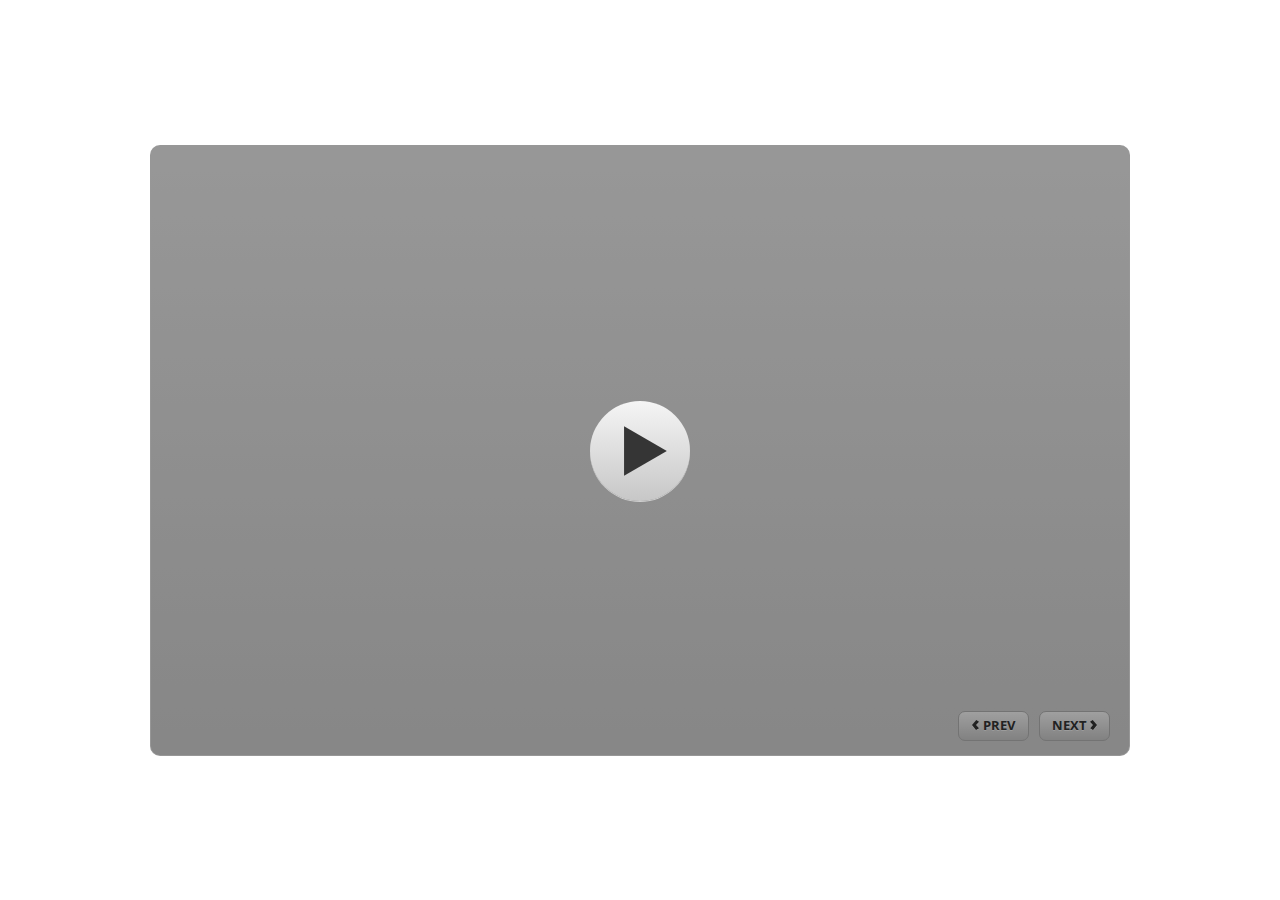
<file: index.html>
<!doctype html>
<html lang="en-US">
<head>
  <meta charset="utf-8">
  <!-- Created using Storyline 3 - http://www.articulate.com  -->
  <!-- version: 3.17.27621.0 -->
  <title>PERJALANAN NILMUK</title>
  <meta http-equiv="x-ua-compatible" content="IE=edge"/>
  <meta name="viewport" content="width=device-width,initial-scale=1,user-scalable=no,shrink-to-fit=no,minimal-ui"/>
  <meta name="apple-mobile-web-app-capable" content="yes"/>
  <link rel="icon" href="favicon.ico" type="image/x-icon">
  <style>
    html, body { height: 100%; padding: 0; margin: 0 }
    #app { height: 100%; width: 100%; }
  </style>
  
  <script>window.THREE = { };</script>
</head>
<body style="background: #FFFFFF" class="cs-HTML theme-classic">
  <!-- 360 -->
  <audio src="" id="bgSong" preload="auto" autoplay loop></audio>
  <script>!function(e){var i=/iPhone/i,o=/iPod/i,n=/iPad/i,t=/(?=.*\bAndroid\b)(?=.*\bMobile\b)/i,d=/Android/i,s=/(?=.*\bAndroid\b)(?=.*\bSD4930UR\b)/i,b=/(?=.*\bAndroid\b)(?=.*\b(?:KFOT|KFTT|KFJWI|KFJWA|KFSOWI|KFTHWI|KFTHWA|KFAPWI|KFAPWA|KFARWI|KFASWI|KFSAWI|KFSAWA)\b)/i,r=/IEMobile/i,h=/(?=.*\bWindows\b)(?=.*\bARM\b)/i,a=/BlackBerry/i,l=/BB10/i,p=/Opera Mini/i,f=/(CriOS|Chrome)(?=.*\bMobile\b)/i,u=/(?=.*\bFirefox\b)(?=.*\bMobile\b)/i,c=new RegExp("(?:Nexus 7|BNTV250|Kindle Fire|Silk|GT-P1000)","i"),w=function(e,i){return e.test(i)},A=function(e){var A=e||navigator.userAgent,v=A.split("[FBAN");if(void 0!==v[1]&&(A=v[0]),this.apple={phone:w(i,A),ipod:w(o,A),tablet:!w(i,A)&&w(n,A),device:w(i,A)||w(o,A)||w(n,A)},this.amazon={phone:w(s,A),tablet:!w(s,A)&&w(b,A),device:w(s,A)||w(b,A)},this.android={phone:w(s,A)||w(t,A),tablet:!w(s,A)&&!w(t,A)&&(w(b,A)||w(d,A)),device:w(s,A)||w(b,A)||w(t,A)||w(d,A)},this.windows={phone:w(r,A),tablet:w(h,A),device:w(r,A)||w(h,A)},this.other={blackberry:w(a,A),blackberry10:w(l,A),opera:w(p,A),firefox:w(u,A),chrome:w(f,A),device:w(a,A)||w(l,A)||w(p,A)||w(u,A)||w(f,A)},this.seven_inch=w(c,A),this.any=this.apple.device||this.android.device||this.windows.device||this.other.device||this.seven_inch,this.phone=this.apple.phone||this.android.phone||this.windows.phone,this.tablet=this.apple.tablet||this.android.tablet||this.windows.tablet,"undefined"==typeof window)return this},v=function(){var e=new A;return e.Class=A,e};"undefined"!=typeof module&&module.exports&&"undefined"==typeof window?module.exports=A:"undefined"!=typeof module&&module.exports&&"undefined"!=typeof window?module.exports=v():"function"==typeof define&&define.amd?define("isMobile",[],e.isMobile=v()):e.isMobile=v()}(this);
    window.isMobile.apple.tablet = window.isMobile.apple.tablet ||
      (navigator.platform === 'MacIntel' && navigator.maxTouchPoints > 1);
    window.isMobile.apple.device = window.isMobile.apple.device || window.isMobile.apple.tablet;
    window.isMobile.tablet = window.isMobile.tablet || window.isMobile.apple.tablet;
    window.isMobile.any = window.isMobile.any || window.isMobile.apple.tablet;
  </script>

  <div id="focus-sink" tabindex="-1"></div>

  <div id="preso"></div>
  <script>
    window.DS = {};
    window.globals = {
      DATA_PATH_BASE: '',
      HAS_FRAME: true,
      HAS_SLIDE: true,

      lmsPresent: false,
      tinCanPresent: false,
      cmi5Present: false,
      aoSupport: false,
      scale: 'noscale',
      captureRc: false,
      browserSize: 'optimal',
      bgColor: '#FFFFFF',
      features: '',
      themeName: 'classic',
      preloaderColor: '#FFFFFF',
      suppressAnalytics: true,
      productChannel: 'enterprise',
      publishSource: 'storyline',
      aid: '',
      cid: 'f6bebac5-1905-44ae-95f8-9615f253493c',
      playerVersion: '3.17.27621.0',
      maxIosVideoElements: 10,

      
      parseParams: function(qs) {
        if (window.globals.parsedParams != null) {
          return window.globals.parsedParams;
        }
        qs = (qs || window.location.search.substr(1)).split('+').join(' ');
        var params = {},
            tokens,
            re = /[?&]?([^=]+)=([^&]*)/g;

        while (tokens = re.exec(qs)) {
          params[decodeURIComponent(tokens[1]).trim()] =
            decodeURIComponent(tokens[2]).trim();
        }
        window.globals.parsedParams = params;
        return params;
      }

    };

    (function() {

      var classTypes = [ 'desktop', 'mobile', 'phone', 'tablet' ];

      var addDeviceClasses = function(prefix, testObj) {
        var curr, i;
        for (i = 0; i < classTypes.length; i++) {
          curr = classTypes[i];
          if (testObj[curr]) {
            document.body.classList.add(prefix + curr);
          }
        }
      };

      var params = window.globals.parseParams(),
          isDevicePreview = params.devicepreview === '1',
          isPhoneOverride = params.deviceType === 'phone' || (isDevicePreview && params.phone == '1'),
          isTabletOverride = (params.deviceType === 'tablet' || isDevicePreview) && !isPhoneOverride,
          isMobileOverride = isPhoneOverride || isTabletOverride;

      var deviceView = {
        desktop: !window.isMobile.any && !isMobileOverride,
        mobile: window.isMobile.any || isMobileOverride,
        phone: isPhoneOverride || (window.isMobile.phone && !isTabletOverride),
        tablet: isTabletOverride || window.isMobile.tablet
      };

      window.globals.deviceView = deviceView;
      window.isMobile.desktop = !window.isMobile.any;
      window.isMobile.mobile = window.isMobile.any;

      addDeviceClasses('view-', deviceView);

    })();
  </script>
  
  <script src='story_content/user.js' type=text/javascript></script>
  <div class="slide-loader"></div>

  <script>
    if (window.globals.deviceView.isMobile) { var doc = document, loader = doc.body.querySelector('.slide-loader'); [ 1, 2, 3 ].forEach(function(n) { var d = doc.createElement('div'); d.style.backgroundColor = window.globals.preloaderColor; d.classList.add('mobile-loader-dot'); d.classList.add('dot' + n); loader.appendChild(d); }); }
  </script>

  <div class="mobile-load-title-overlay" style="display: none">
    <div class="mobile-load-title">PERJALANAN NILMUK</div>
  </div>

  <div class="mobile-chrome-warning"></div>

  <script>
    
    if (window.autoSpider && window.vInterfaceObject) {
      document.querySelector('.mobile-load-title-overlay').style.display = 'none';
    }
  </script>

  

  <link rel="stylesheet" href="html5/data/css/output.min.css" data-noprefix/>
</body>
<script src="html5/lib/scripts/bootstrapper.min.js"></script>
</html>
</file>
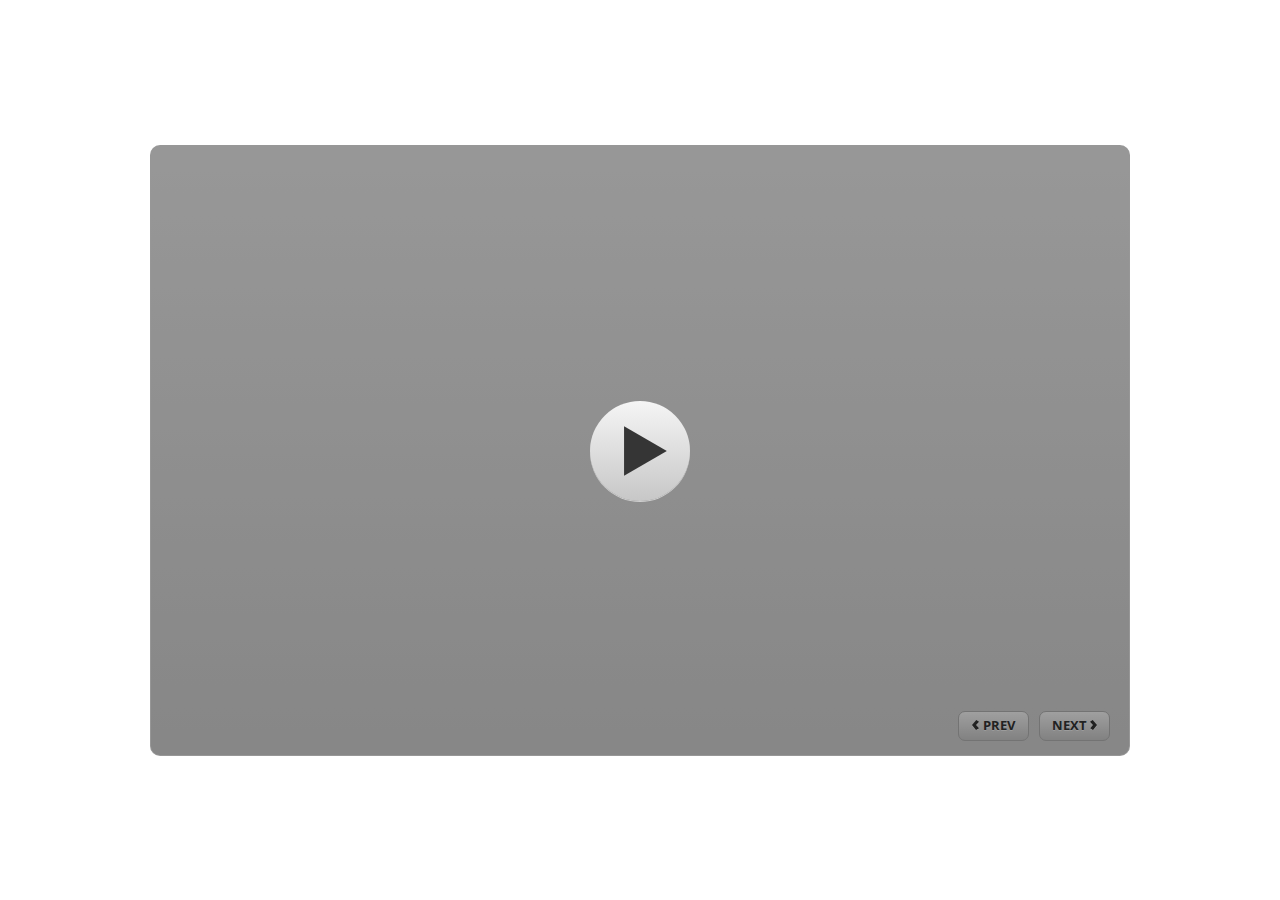
<file: story.html>
<!doctype html>
<html lang="en-US">
<head>
  <meta charset="utf-8">
  <!-- Created using Storyline 3 - http://www.articulate.com  -->
  <!-- version: 3.17.27621.0 -->
  <title>PERJALANAN NILMUK</title>
  <meta http-equiv="x-ua-compatible" content="IE=edge"/>
  <meta name="viewport" content="width=device-width,initial-scale=1,user-scalable=no,shrink-to-fit=no,minimal-ui"/>
  <meta name="apple-mobile-web-app-capable" content="yes"/>
  <style>
    html, body { height: 100%; padding: 0; margin: 0 }
    #app { height: 100%; width: 100%; }
  </style>
  
  <script>window.THREE = { };</script>
</head>
<body style="background: #FFFFFF" class="cs-HTML theme-classic">
  <!-- 360 -->
  <script>!function(e){var i=/iPhone/i,o=/iPod/i,n=/iPad/i,t=/(?=.*\bAndroid\b)(?=.*\bMobile\b)/i,d=/Android/i,s=/(?=.*\bAndroid\b)(?=.*\bSD4930UR\b)/i,b=/(?=.*\bAndroid\b)(?=.*\b(?:KFOT|KFTT|KFJWI|KFJWA|KFSOWI|KFTHWI|KFTHWA|KFAPWI|KFAPWA|KFARWI|KFASWI|KFSAWI|KFSAWA)\b)/i,r=/IEMobile/i,h=/(?=.*\bWindows\b)(?=.*\bARM\b)/i,a=/BlackBerry/i,l=/BB10/i,p=/Opera Mini/i,f=/(CriOS|Chrome)(?=.*\bMobile\b)/i,u=/(?=.*\bFirefox\b)(?=.*\bMobile\b)/i,c=new RegExp("(?:Nexus 7|BNTV250|Kindle Fire|Silk|GT-P1000)","i"),w=function(e,i){return e.test(i)},A=function(e){var A=e||navigator.userAgent,v=A.split("[FBAN");if(void 0!==v[1]&&(A=v[0]),this.apple={phone:w(i,A),ipod:w(o,A),tablet:!w(i,A)&&w(n,A),device:w(i,A)||w(o,A)||w(n,A)},this.amazon={phone:w(s,A),tablet:!w(s,A)&&w(b,A),device:w(s,A)||w(b,A)},this.android={phone:w(s,A)||w(t,A),tablet:!w(s,A)&&!w(t,A)&&(w(b,A)||w(d,A)),device:w(s,A)||w(b,A)||w(t,A)||w(d,A)},this.windows={phone:w(r,A),tablet:w(h,A),device:w(r,A)||w(h,A)},this.other={blackberry:w(a,A),blackberry10:w(l,A),opera:w(p,A),firefox:w(u,A),chrome:w(f,A),device:w(a,A)||w(l,A)||w(p,A)||w(u,A)||w(f,A)},this.seven_inch=w(c,A),this.any=this.apple.device||this.android.device||this.windows.device||this.other.device||this.seven_inch,this.phone=this.apple.phone||this.android.phone||this.windows.phone,this.tablet=this.apple.tablet||this.android.tablet||this.windows.tablet,"undefined"==typeof window)return this},v=function(){var e=new A;return e.Class=A,e};"undefined"!=typeof module&&module.exports&&"undefined"==typeof window?module.exports=A:"undefined"!=typeof module&&module.exports&&"undefined"!=typeof window?module.exports=v():"function"==typeof define&&define.amd?define("isMobile",[],e.isMobile=v()):e.isMobile=v()}(this);
    window.isMobile.apple.tablet = window.isMobile.apple.tablet ||
      (navigator.platform === 'MacIntel' && navigator.maxTouchPoints > 1);
    window.isMobile.apple.device = window.isMobile.apple.device || window.isMobile.apple.tablet;
    window.isMobile.tablet = window.isMobile.tablet || window.isMobile.apple.tablet;
    window.isMobile.any = window.isMobile.any || window.isMobile.apple.tablet;
  </script>

  <div id="focus-sink" tabindex="-1"></div>

  <div id="preso"></div>
  <script>
    window.DS = {};
    window.globals = {
      DATA_PATH_BASE: '',
      HAS_FRAME: true,
      HAS_SLIDE: true,

      lmsPresent: false,
      tinCanPresent: false,
      cmi5Present: false,
      aoSupport: false,
      scale: 'noscale',
      captureRc: false,
      browserSize: 'optimal',
      bgColor: '#FFFFFF',
      features: '',
      themeName: 'classic',
      preloaderColor: '#FFFFFF',
      suppressAnalytics: true,
      productChannel: 'enterprise',
      publishSource: 'storyline',
      aid: '',
      cid: 'f6bebac5-1905-44ae-95f8-9615f253493c',
      playerVersion: '3.17.27621.0',
      maxIosVideoElements: 10,

      
      parseParams: function(qs) {
        if (window.globals.parsedParams != null) {
          return window.globals.parsedParams;
        }
        qs = (qs || window.location.search.substr(1)).split('+').join(' ');
        var params = {},
            tokens,
            re = /[?&]?([^=]+)=([^&]*)/g;

        while (tokens = re.exec(qs)) {
          params[decodeURIComponent(tokens[1]).trim()] =
            decodeURIComponent(tokens[2]).trim();
        }
        window.globals.parsedParams = params;
        return params;
      }

    };

    (function() {

      var classTypes = [ 'desktop', 'mobile', 'phone', 'tablet' ];

      var addDeviceClasses = function(prefix, testObj) {
        var curr, i;
        for (i = 0; i < classTypes.length; i++) {
          curr = classTypes[i];
          if (testObj[curr]) {
            document.body.classList.add(prefix + curr);
          }
        }
      };

      var params = window.globals.parseParams(),
          isDevicePreview = params.devicepreview === '1',
          isPhoneOverride = params.deviceType === 'phone' || (isDevicePreview && params.phone == '1'),
          isTabletOverride = (params.deviceType === 'tablet' || isDevicePreview) && !isPhoneOverride,
          isMobileOverride = isPhoneOverride || isTabletOverride;

      var deviceView = {
        desktop: !window.isMobile.any && !isMobileOverride,
        mobile: window.isMobile.any || isMobileOverride,
        phone: isPhoneOverride || (window.isMobile.phone && !isTabletOverride),
        tablet: isTabletOverride || window.isMobile.tablet
      };

      window.globals.deviceView = deviceView;
      window.isMobile.desktop = !window.isMobile.any;
      window.isMobile.mobile = window.isMobile.any;

      addDeviceClasses('view-', deviceView);

    })();
  </script>
  
  <script src='story_content/user.js' type=text/javascript></script>
  <div class="slide-loader"></div>

  <script>
    if (window.globals.deviceView.isMobile) { var doc = document, loader = doc.body.querySelector('.slide-loader'); [ 1, 2, 3 ].forEach(function(n) { var d = doc.createElement('div'); d.style.backgroundColor = window.globals.preloaderColor; d.classList.add('mobile-loader-dot'); d.classList.add('dot' + n); loader.appendChild(d); }); }
  </script>

  <div class="mobile-load-title-overlay" style="display: none">
    <div class="mobile-load-title">PERJALANAN NILMUK</div>
  </div>

  <div class="mobile-chrome-warning"></div>

  <script>
    
    if (window.autoSpider && window.vInterfaceObject) {
      document.querySelector('.mobile-load-title-overlay').style.display = 'none';
    }
  </script>

  

  <link rel="stylesheet" href="html5/data/css/output.min.css" data-noprefix/>
</body>
<script src="html5/lib/scripts/bootstrapper.min.js"></script>
</html>
</file>
